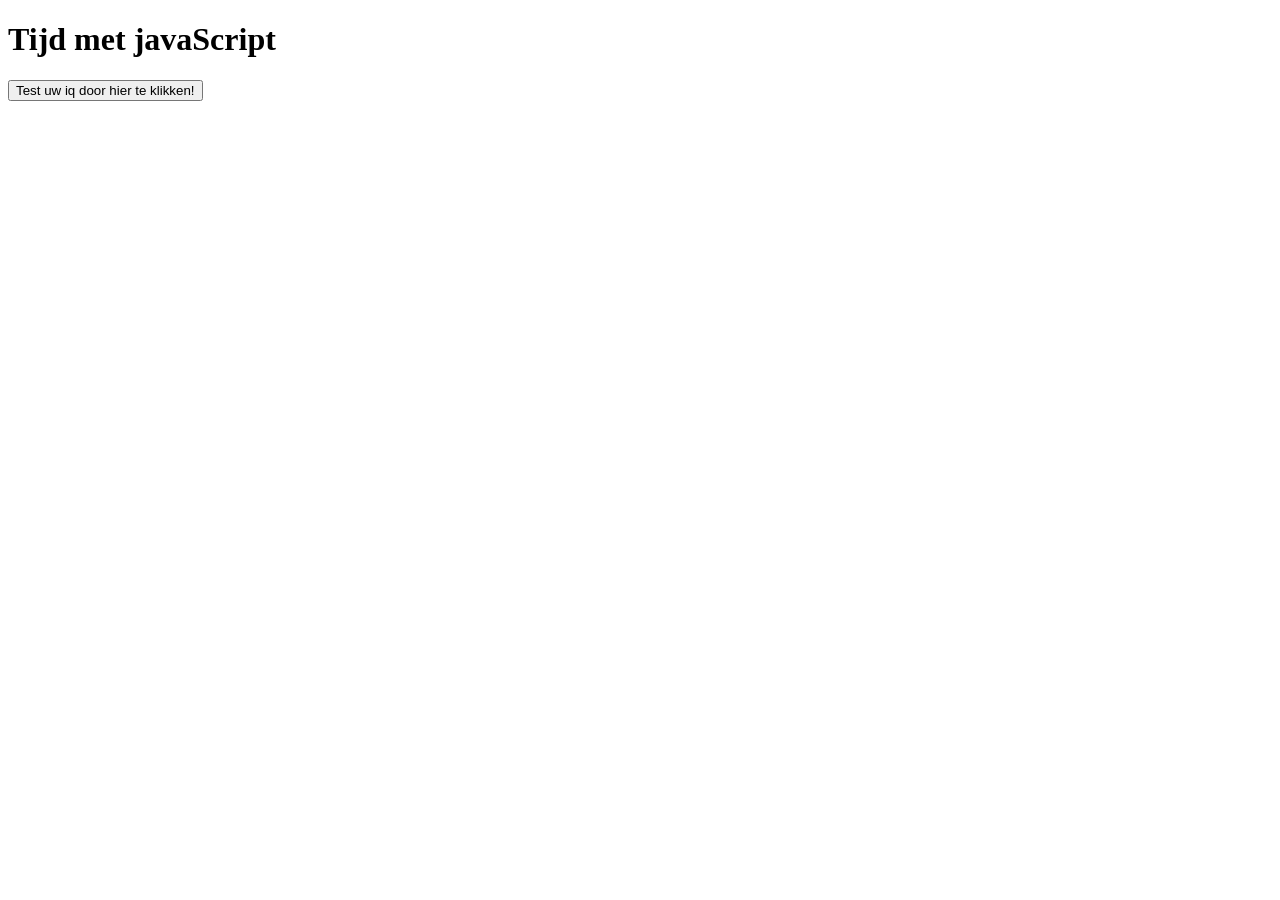
<file: index.html>
<!doctype html>
  <html>
    <head>
      <meta charset="utf-8">
      <title>Goedemorgen</title>
    </head>

    <body>
      <h1>Tijd met javaScript</h1>
      <input type="button" value="Test uw iq door hier te klikken!" id="button0">
      <script>
      let datum = new Date();
      let button0 = document.getElementById('button0');
      button0.addEventListener('click', ()=>{
          window.alert( datum + "\nIk ben Joost en ik ben cool, ik doe nu een opleiding op MA.\nIk ben 16 jaar met een vriendengroep van 5." )})
      </script>
    </body>
  </html>
</file>
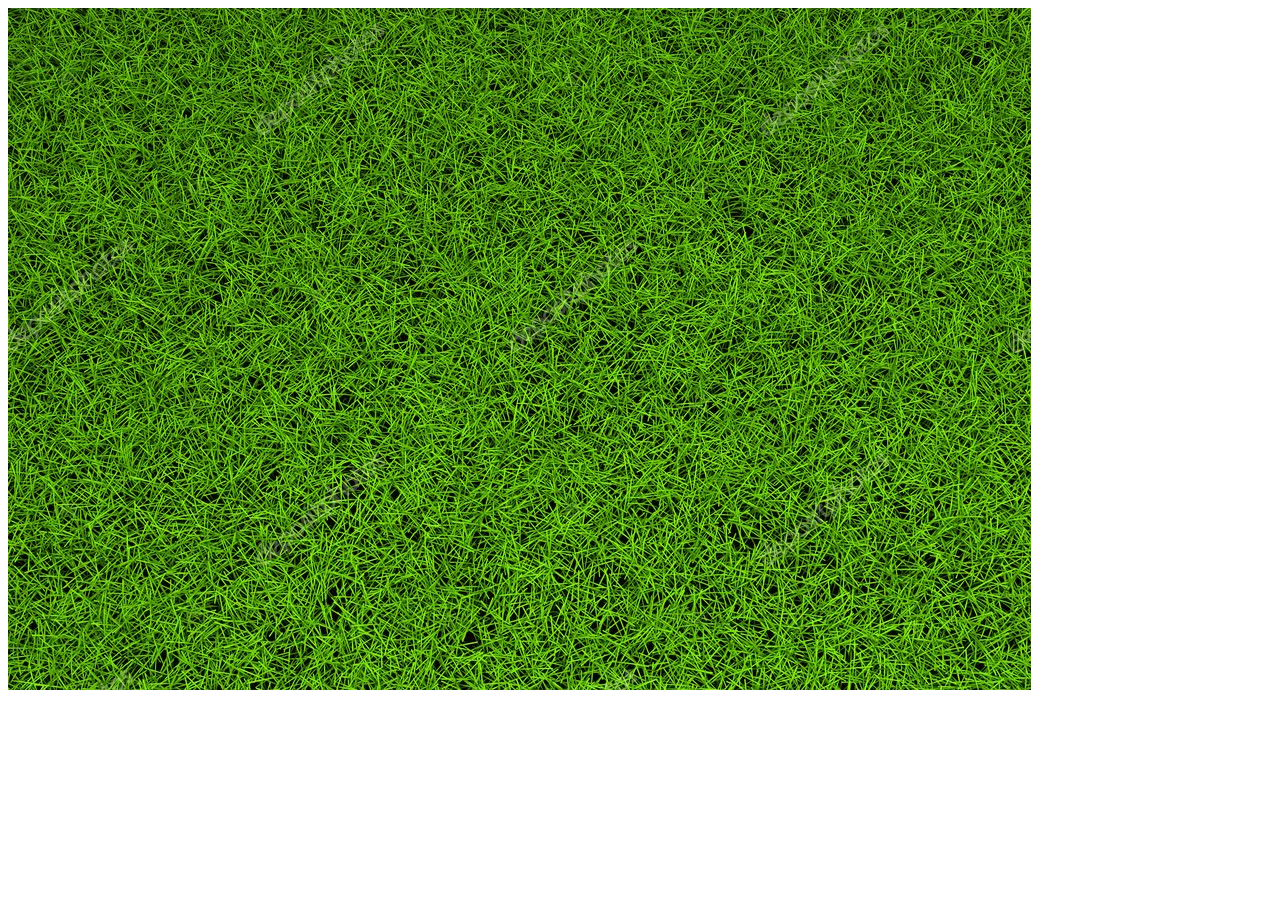
<file: B2L3MakeAScene/index.html>
<!doctype HTML>
<html>
  <head>
    <script src="https://aframe.io/releases/1.0.4/aframe.min.js"></script>
  </head>
  <body>
    <a-scene>
      <a-assets>
        <img id="grass" src="grass.jpg"/>
      </a-assets>
      <a-box color="#ff0000" position="10 0 2"></a-box>
      <a-sky color="#42d7f5"></a-sky>
      <a-sphere color="#f200ff" position="10 0 0" rotation="0 0 0" scale="2 2 1">
      <a-box color="#001eff" position="0 0 4" scale="1 3 2"></a-box>
      <a-plane position="0 -2 0" rotation="-90 0 0" width="100" height="100" src="#grass"></a-plane>
    </a-scene>
  </body>
</html>
</file>
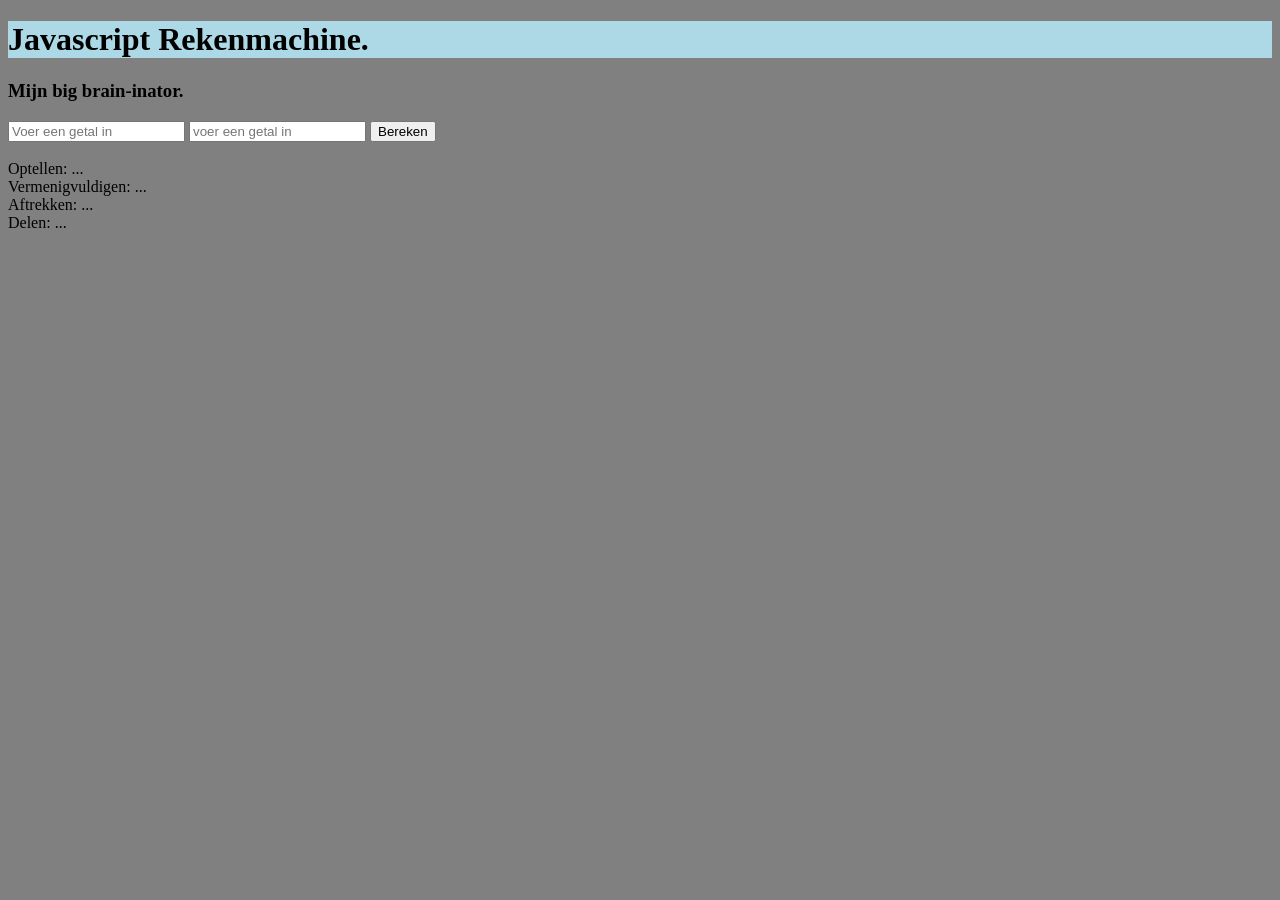
<file: functions(rekenmachine).html>
<!DOCTYPE html>
<html lang="en" dir="ltr">
<style>
  h1 {
    background-color: lightblue;
  }
  body {
    background-color: grey;
  }
  </style>
  <head>
    <meta charset="utf-8">
    <title>Javascript Rekenmachine</title>
  </head>
  <h1>Javascript Rekenmachine.</h1>
  <body>
    <h3>Mijn big brain-inator.</h3>
    <input type="text" id="num0" placeholder="Voer een getal in">
    <input type="text" id="num1" placeholder="voer een getal in">
    <input type="button" value="Bereken" id="knop0">
    <br>
    <br>
    Optellen: <span id="plus">...</span>
    <br>
    Vermenigvuldigen: <span id="vermenigvuldigen">...</span>
    <br>
    Aftrekken: <span id="aftrekken">...</span>
    <br>
    Delen: <span id="delen">...</span>
    <script src="functions.js">
    </script>
  </body>
</html>
</file>
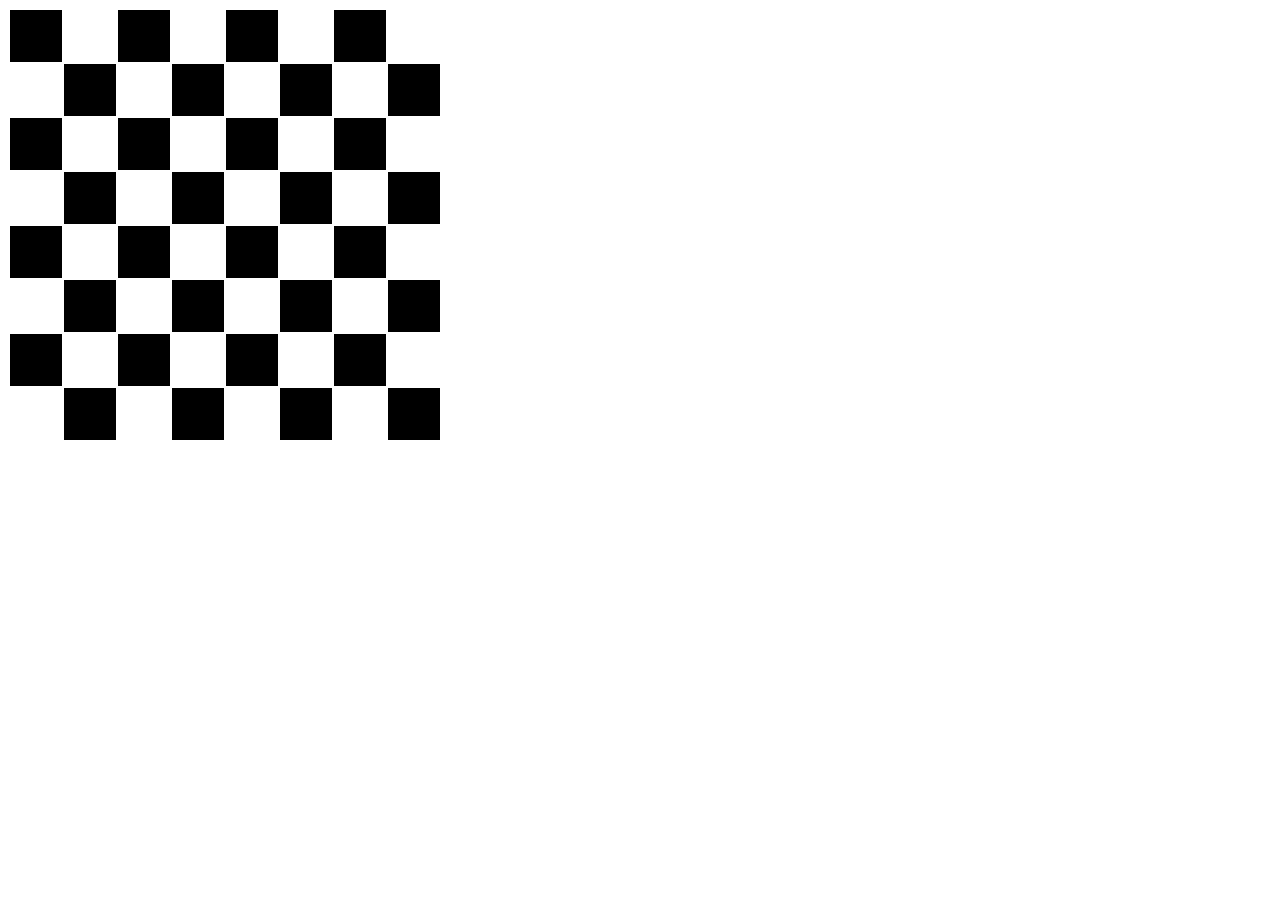
<file: tabel.html>
<!DOCTYPE html>
<title>Table html opdracht.</title>
<table>
  <tr>
    <td style="background-color: #000;" width=50 height=50></td>
    <td width=50 height=50></td>
    <td style="background-color: #000;" width=50 height=50></td>
    <td width=50 height=50></td>
    <td style="background-color: #000;" width=50 height=50></td>
    <td width=50 height=50></td>
    <td style="background-color: #000;" width=50 height=50></td>
    <td width=50 height=50></td>

  </tr>
  <tr>
    <td width=50 height=50></td>
    <td style="background-color: #000;" width=50 height=50></td>
    <td width=50 height=50></td>
    <td style="background-color: #000;" width=50 height=50></td>
    <td width=50 height=50></td>
    <td style="background-color: #000;" width=50 height=50></td>
    <td width=50 height=50></td>
    <td style="background-color: #000;" width=50 height=50></td>

  </tr>
  <tr>
    <td style="background-color: #000;" width=50 height=50></td>
    <td width=50 height=50></td>
    <td style="background-color: #000;" width=50 height=50></td>
    <td width=50 height=50></td>
    <td style="background-color: #000;" width=50 height=50></td>
    <td width=50 height=50></td>
    <td style="background-color: #000;" width=50 height=50></td>
    <td width=50 height=50></td>

  </tr>
  <tr>
    <td width=50 height=50></td>
    <td style="background-color: #000;" width=50 height=50></td>
    <td width=50 height=50></td>
    <td style="background-color: #000;" width=50 height=50></td>
    <td width=50 height=50></td>
    <td style="background-color: #000;" width=50 height=50></td>
    <td width=50 height=50></td>
    <td style="background-color: #000;" width=50 height=50></td>

  </tr>
  <tr>
    <td style="background-color: #000;" width=50 height=50></td>
    <td width=50 height=50></td>
    <td style="background-color: #000;" width=50 height=50></td>
    <td width=50 height=50></td>
    <td style="background-color: #000;" width=50 height=50></td>
    <td width=50 height=50></td>
    <td style="background-color: #000;" width=50 height=50></td>
    <td width=50 height=50></td>

  </tr>
  <tr>
    <td width=50 height=50></td>
    <td style="background-color: #000;" width=50 height=50></td>
    <td width=50 height=50></td>
    <td style="background-color: #000;" width=50 height=50></td>
    <td width=50 height=50></td>
    <td style="background-color: #000;" width=50 height=50></td>
    <td width=50 height=50></td>
    <td style="background-color: #000;" width=50 height=50></td>

  </tr>
  <tr>
    <td style="background-color: #000;" width=50 height=50></td>
    <td width=50 height=50></td>
    <td style="background-color: #000;" width=50 height=50></td>
    <td width=50 height=50></td>
    <td style="background-color: #000;" width=50 height=50></td>
    <td width=50 height=50></td>
    <td style="background-color: #000;" width=50 height=50></td>
    <td width=50 height=50></td>

  </tr>
  <tr>
    <td width=50 height=50></td>
    <td style="background-color: #000;" width=50 height=50></td>
    <td width=50 height=50></td>
    <td style="background-color: #000;" width=50 height=50></td>
    <td width=50 height=50></td>
    <td style="background-color: #000;" width=50 height=50></td>
    <td width=50 height=50></td>
    <td style="background-color: #000;" width=50 height=50></td>

  </tr>
</table>
</file>
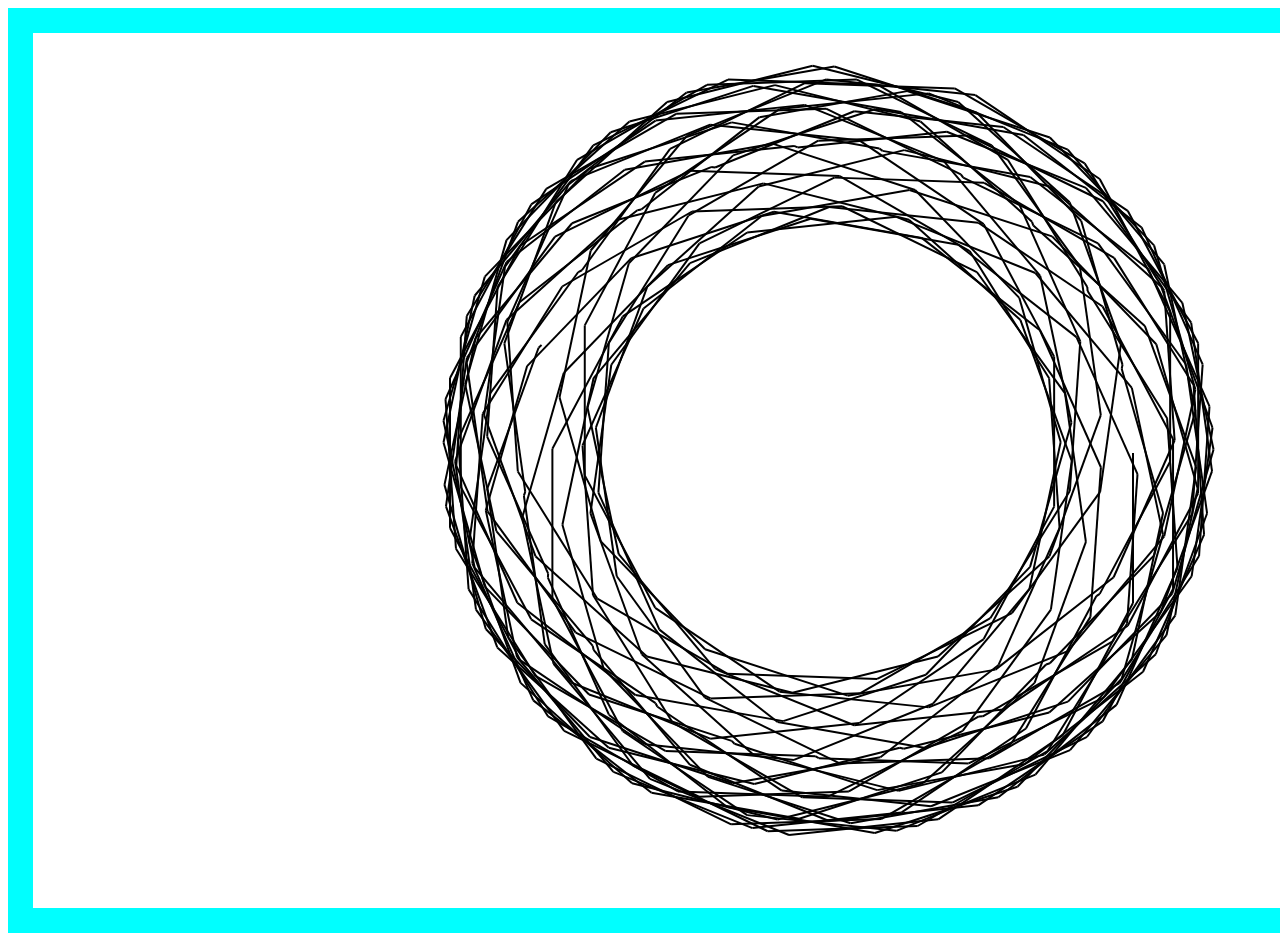
<file: javascript-turtle/Demo.html>
<!DOCTYPE html>
<html>
<head>

</head>
<body>
  <canvas style="border: 25px solid cyan" id="mycanvas" height ="875" width = "1600">
</body>
<script src="turtle.js"></script>
<script>
  var p = new Turtle(document.getElementById("mycanvas"));
  p.moveto(1100, 420);
  p.penDown = true;

function Square(size){
  for(var i = 0; i < 20; i++){
    p.forward(size);
    p.right(28);
  }
}

for(var i = 0; i < 20; i++){
  Square(150);
  p.forward(4);
  p.left(28);
}


</script>
</html>
</file>
